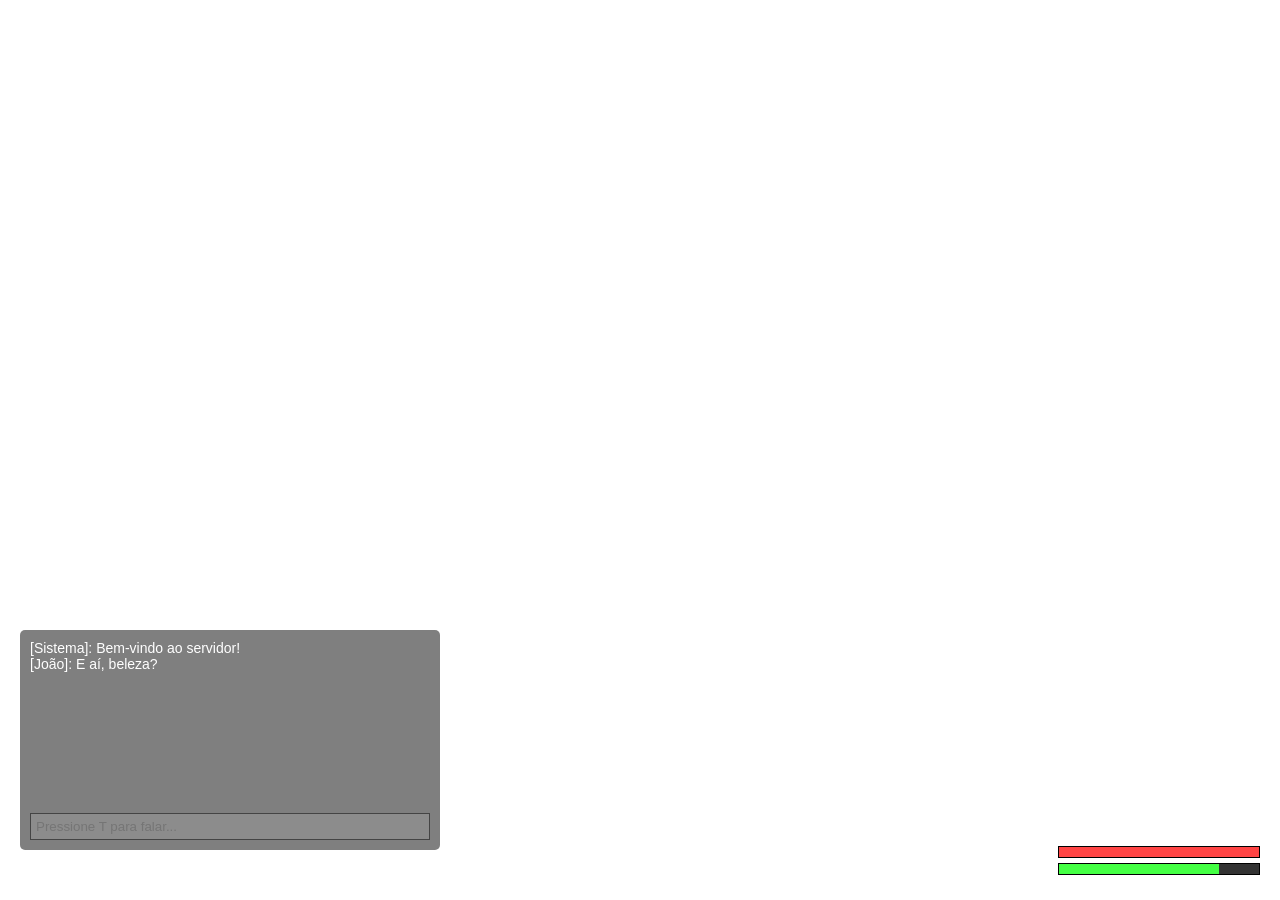
<file: ui/hud.html>
<!DOCTYPE html>
<html>
<head>
    <style>
        /* Estilo do Chat */
        #chat-container {
            position: absolute;
            bottom: 50px;
            left: 20px;
            width: 400px;
            height: 200px;
            background: rgba(0, 0, 0, 0.5);
            border-radius: 5px;
            display: flex;
            flex-direction: column;
            padding: 10px;
            font-family: sans-serif;
        }

        #messages {
            flex-grow: 1;
            overflow-y: auto;
            color: white;
            margin-bottom: 10px;
            font-size: 14px;
        }

        #chat-input {
            background: rgba(255, 255, 255, 0.1);
            border: 1px solid #444;
            color: white;
            padding: 5px;
            outline: none;
        }

        /* Barras de Status */
        #bars {
            position: absolute;
            bottom: 20px;
            right: 20px;
        }

        .bar {
            width: 200px;
            height: 10px;
            background: #333;
            margin-bottom: 5px;
            border: 1px solid #000;
        }

        .fill { height: 100%; width: 100%; }
        .health { background: #ff4444; }
        .stamina { background: #44ff44; width: 80%; }
    </style>
</head>
<body>

    <div id="chat-container">
        <div id="messages">
            <div>[Sistema]: Bem-vindo ao servidor!</div>
            <div>[João]: E aí, beleza?</div>
        </div>
        <input type="text" id="chat-input" placeholder="Pressione T para falar...">
    </div>

    <div id="bars">
        <div class="bar"><div class="fill health"></div></div>
        <div class="bar"><div class="fill stamina"></div></div>
    </div>

</body>
</html>
</file>
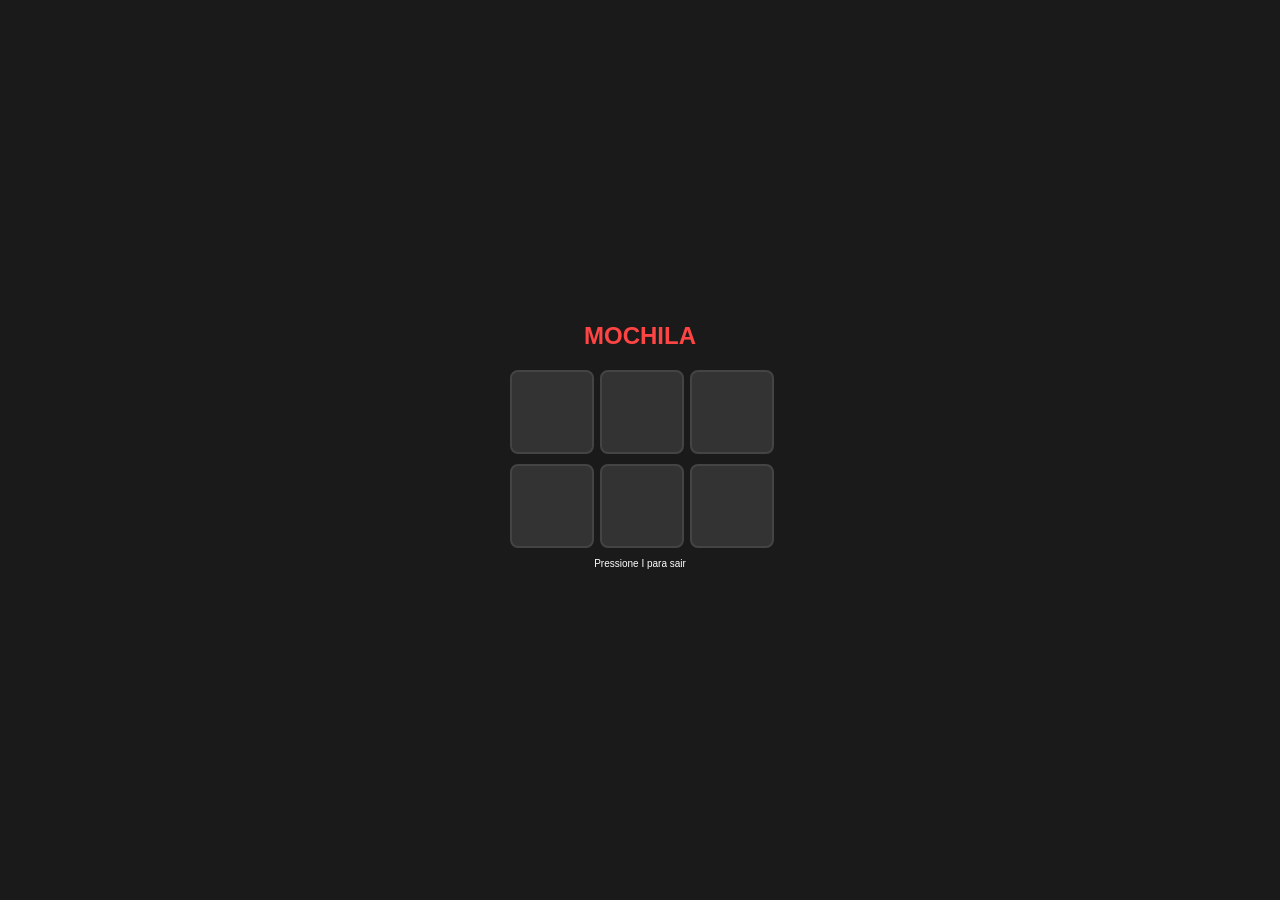
<file: ui/inventory.html>
<!DOCTYPE html>
<html>
<head>
    <style>
        body { background: #1a1a1a; color: white; font-family: sans-serif; display: flex; flex-direction: column; align-items: center; justify-content: center; height: 100vh; margin: 0; }
        .grid { display: grid; grid-template-columns: repeat(3, 80px); gap: 10px; margin-top: 20px; }
        .slot { width: 80px; height: 80px; background: #333; border: 2px solid #444; border-radius: 8px; }
        h2 { color: #ff4444; margin: 0; }
    </style>
</head>
<body>
    <h2>MOCHILA</h2>
    <div class="grid">
        <div class="slot"></div><div class="slot"></div><div class="slot"></div>
        <div class="slot"></div><div class="slot"></div><div class="slot"></div>
    </div>
    <p style="font-size: 10px;">Pressione I para sair</p>
</body>
</html>
</file>
